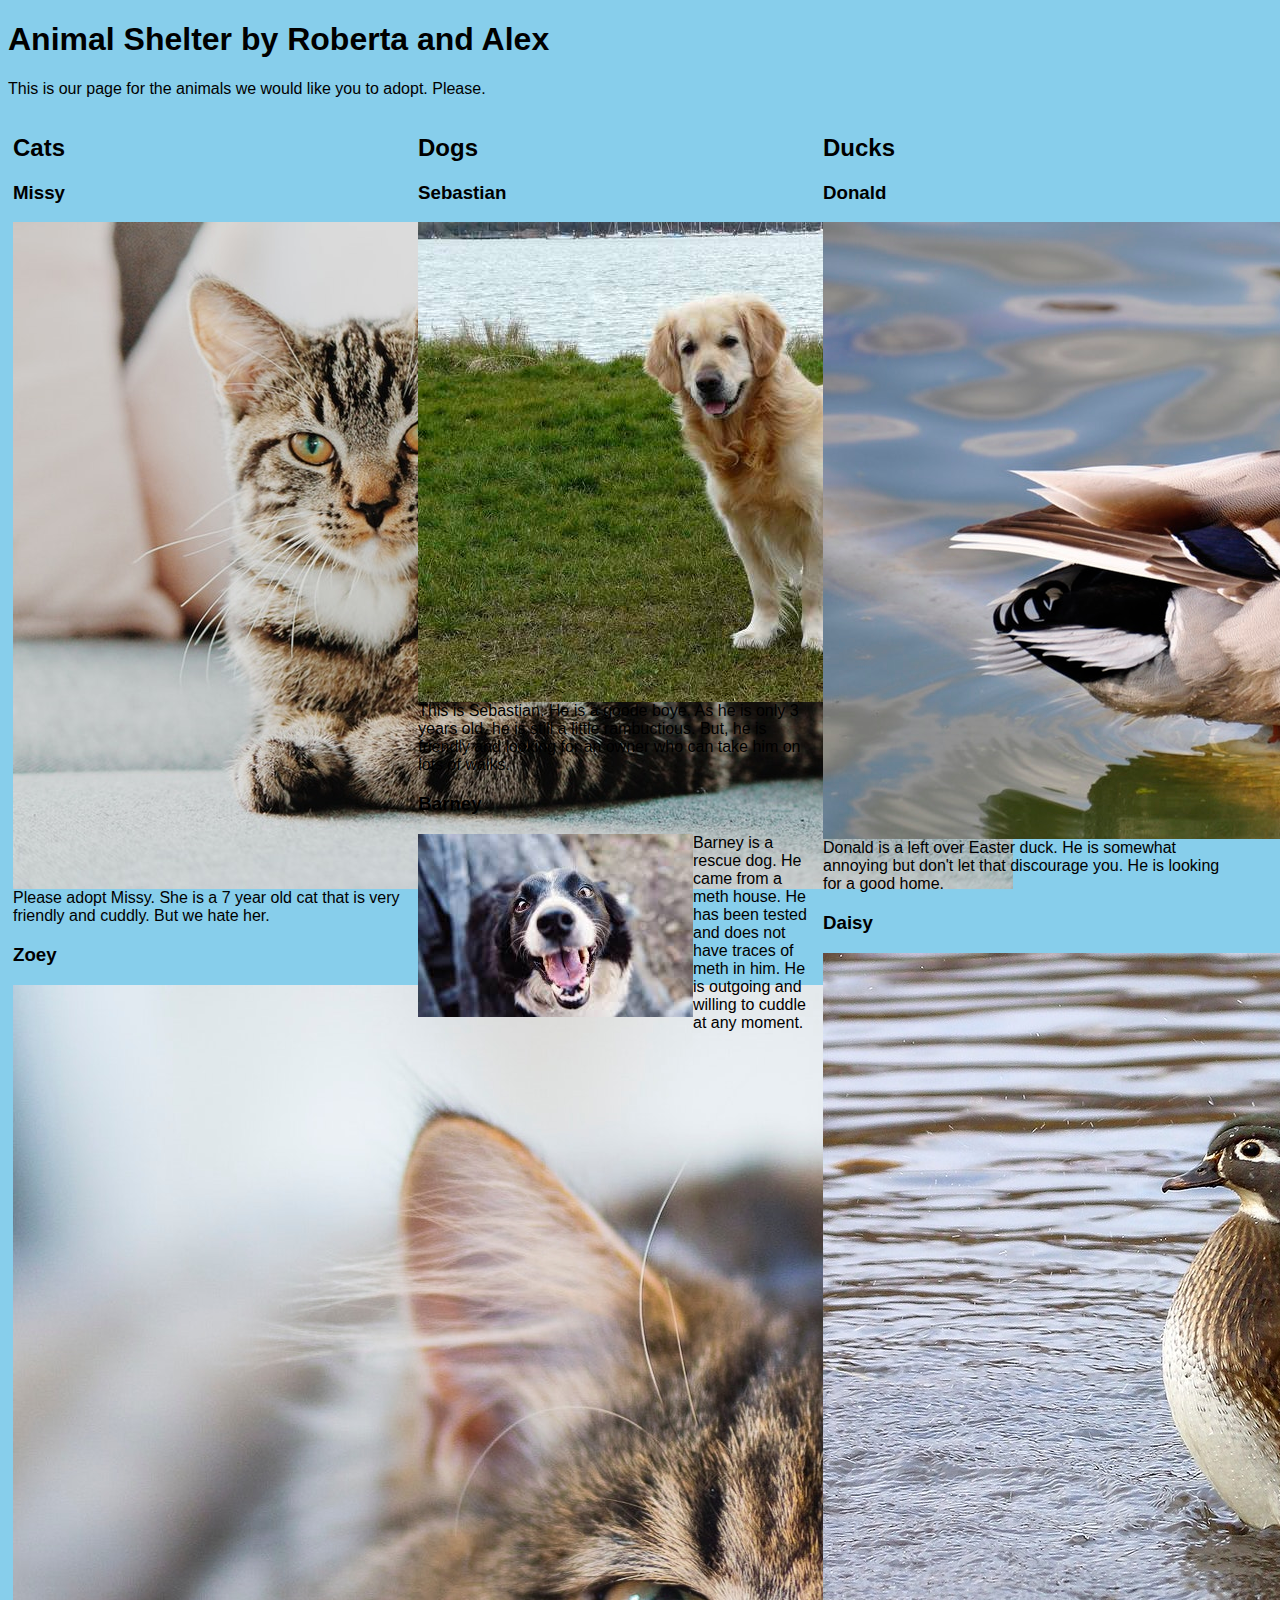
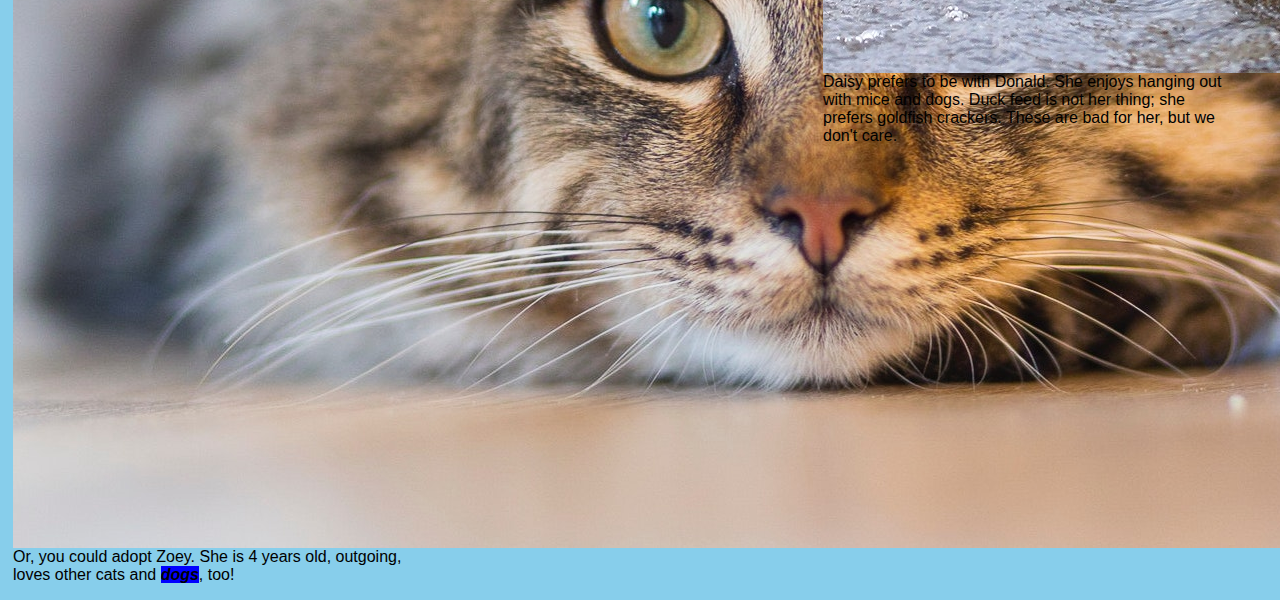
<file: index.html>
<!DOCTYPE html>
<html>
  <head>
    <link href="css/styles.css" rel="stylesheet" type="text/css">
    <title>Animal Shelter</title>
  </head>
  <body>
    <h1>Animal Shelter by Roberta and Alex</h1>
    <p>This is our page for the animals we would like you to adopt.  Please.</p>

    <div class="column">
      <h2>Cats</h2>
      <div class="picdiv">
        <h3>Missy</h3>
        <img class="float" src="img/missy.jpeg" alt="Picture of Missy">
        <p>Please adopt Missy.  She is a 7 year old cat that is very friendly and cuddly. But we hate her.</p>
      </div>
      <div class="picdiv">
        <h3>Zoey</h3>
        <img class="float" src="img/zoey.jpg" alt="Picture of Zoey">
        <p>Or, you could adopt Zoey.  She is 4 years old, outgoing, loves other cats and <span class="zdogs">dogs</span>, too!</p>
      </div>
    </div>
    <div class="column">
      <h2>Dogs</h2>
      <div class="picdiv">
        <h3>Sebastian</h3>
        <img class="float" src="img/sebastian.jpg" alt="Picture of Sebastian">
        <p>This is Sebastian.  He is a goode boye.  As he is only 3 years old, he is still a little rambuctious.  But, he is friendly and looking for an owner who can take him on lots of walks.</p>
      </div>
      <div class="picdiv">
        <h3>Barney</h3>
        <img class="float" src="img/barney.jpeg" alt="Picture of Barney">
        <p>Barney is a rescue dog.  He came from a meth house.  He has been tested and does not have traces of meth in him.  He is outgoing and willing to cuddle at any moment.</p>
      </div>
    </div>
    <div class="column">
      <h2>Ducks</h2>
      <div class="picdiv">
        <h3>Donald</h3>
        <img class="float" src="img/donald.jpeg" alt="Picture of Donald">
        <p>Donald is a left over Easter duck.  He is somewhat annoying but don't let that discourage you.  He is looking for a good home.</p>
      </div>
      <div class="picdiv">
        <h3>Daisy</h3>
        <img class="float" src="img/daisy.jpg" alt="Picture of Daisy">
        <p>Daisy prefers to be with Donald.  She enjoys hanging out with mice and dogs.  Duck feed is not her thing; she prefers goldfish crackers.  These are bad for her, but we don't care.</p>
      </div>
    </div>
  </body>
</html>
</file>
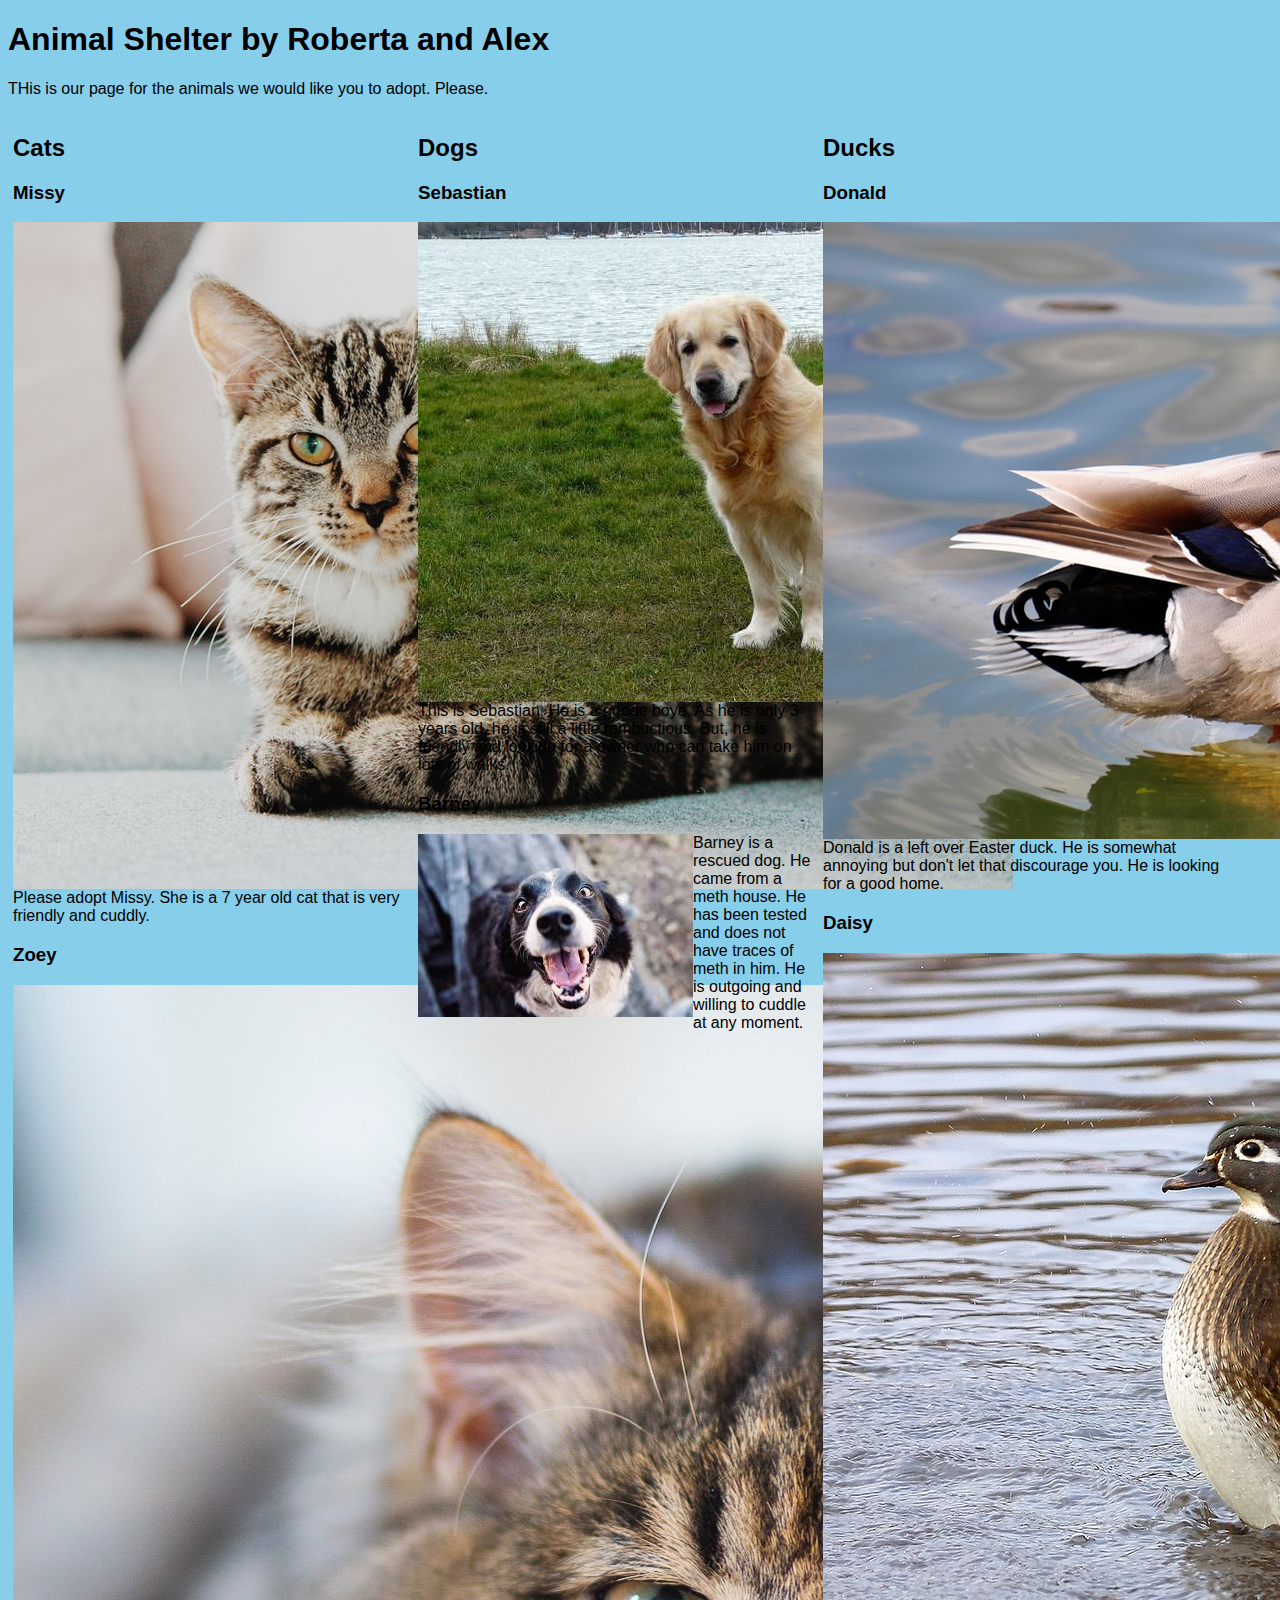
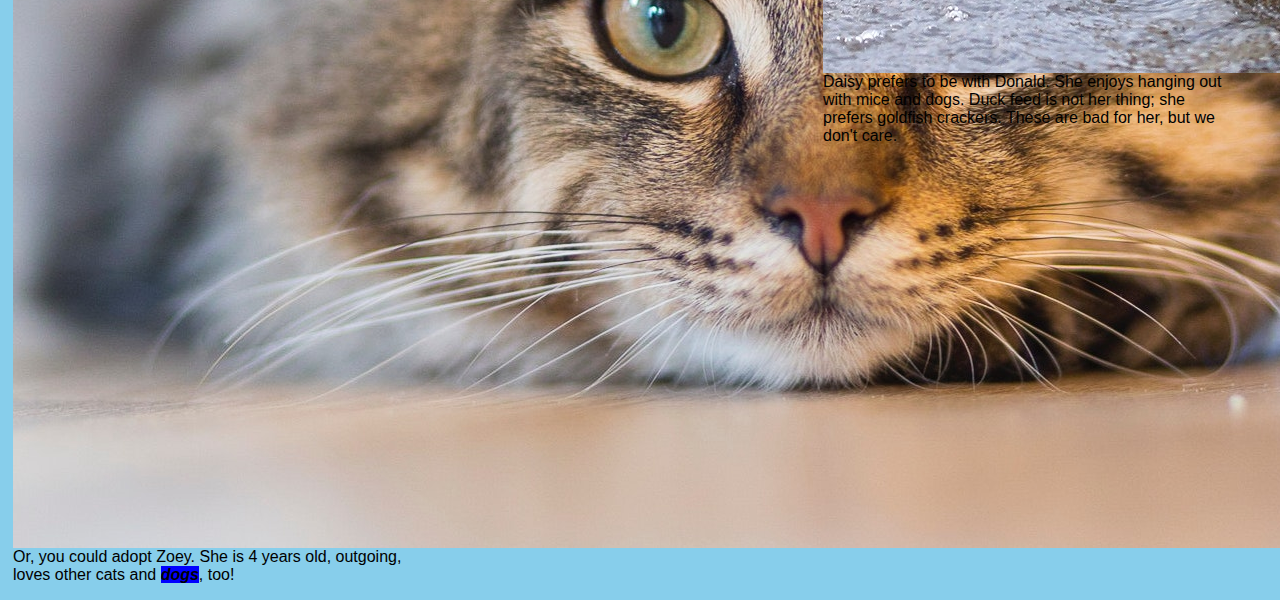
<file: animal-shelter.html>
<!DOCTYPE html>
<html>
  <head>
    <link href="css/styles.css" rel="stylesheet" type="text/css">
    <title>Animal Shelter</title>
  </head>
  <body>
    <h1>Animal Shelter by Roberta and Alex</h1>
    <p>THis is our page for the animals we would like you to adopt.  Please.</p>

    <div class="column">
      <h2>Cats</h2>
      <div class="picdiv">
        <h3>Missy</h3>
        <img class="float" src="img/missy.jpeg" alt="Picture of Missy">
        <p>Please adopt Missy.  She is a 7 year old cat that is very friendly and cuddly.</p>
      </div>
      <div class="picdiv">
        <h3>Zoey</h3>
        <img class="float" src="img/zoey.jpg" alt="Picture of Zoey">
        <p>Or, you could adopt Zoey.  She is 4 years old, outgoing, loves other cats and <span class="zdogs">dogs</span>, too!</p>
      </div>
    </div>
    <div class="column">
      <h2>Dogs</h2>
      <div class="picdiv">
        <h3>Sebastian</h3>
        <img class="float" src="img/sebastian.jpg" alt="Picture of Sebastian">
        <p>This is Sebastian.  He is a goode boye.  As he is only 3 years old, he is still a little rambuctious.  But, he is friendly and looking for a owner who can take him on lots of walks.</p>
      </div>
      <div class="picdiv">
        <h3>Barney</h3>
        <img class="float" src="img/barney.jpeg" alt="Picture of Barney">
        <p>Barney is a rescued dog.  He came from a meth house.  He has been tested and does not have traces of meth in him.  He is outgoing and willing to cuddle at any moment.</p>
      </div>
    </div>
    <div class="column">
      <h2>Ducks</h2>
      <div class="picdiv">
        <h3>Donald</h3>
        <img class="float" src="img/donald.jpeg" alt="Picture of Donald">
        <p>Donald is a left over Easter duck.  He is somewhat annoying but don't let that discourage you.  He is looking for a good home.</p>
      </div>
      <div class="picdiv">
        <h3>Daisy</h3>
        <img class="float" src="img/daisy.jpg" alt="Picture of Daisy">
        <p>Daisy prefers to be with Donald.  She enjoys hanging out with mice and dogs.  Duck feed is not her thing; she prefers goldfish crackers.  These are bad for her, but we don't care.</p>
      </div>
    </div>
  </body>
</html>
</file>
<file: css/styles.css>
body {
  font-family: sans-serif;
  background-color: skyblue;
}

.column {
  float: left;
  width: 400px;
  padding: 0 0 0 5px;
}

.float {
  float: left;
}

.zdogs {
  background-color: blue;
  font-weight: bold;
  font-style: italic;
}
</file>
